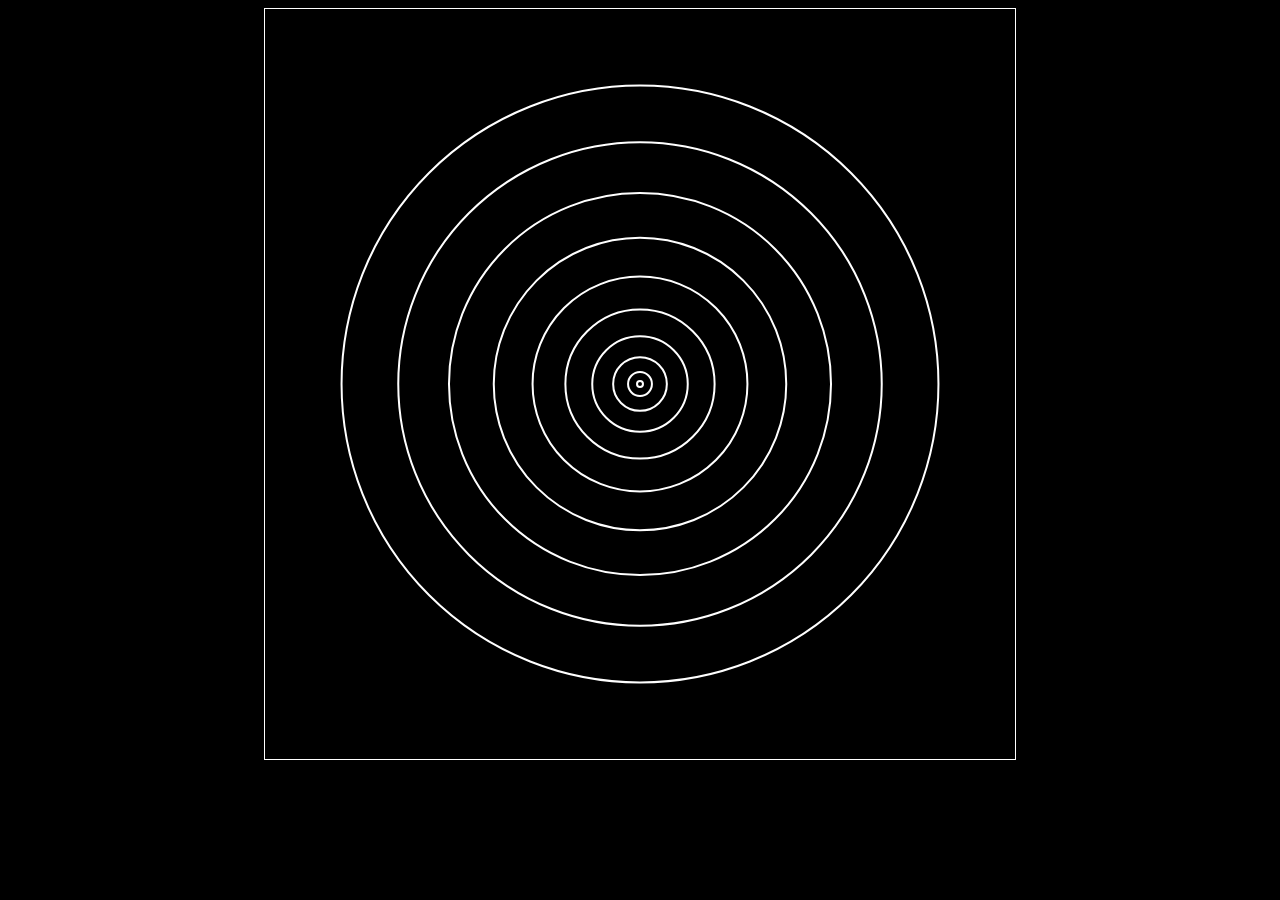
<file: inhaling-circles/index.html>
<html>
<head>
  <script src="script.js"></script>
  <link rel="stylesheet" type="text/css" href="style.css"></link>
</head>
<body>
  <center>
    <canvas id="canvas" width=750 height=750></canvas>
  </center>
</body>
</html>
</file>
<file: inhaling-circles/style.css>
body {
	background: black;
}

canvas#canvas {
    border: 1px solid white;
}
</file>
